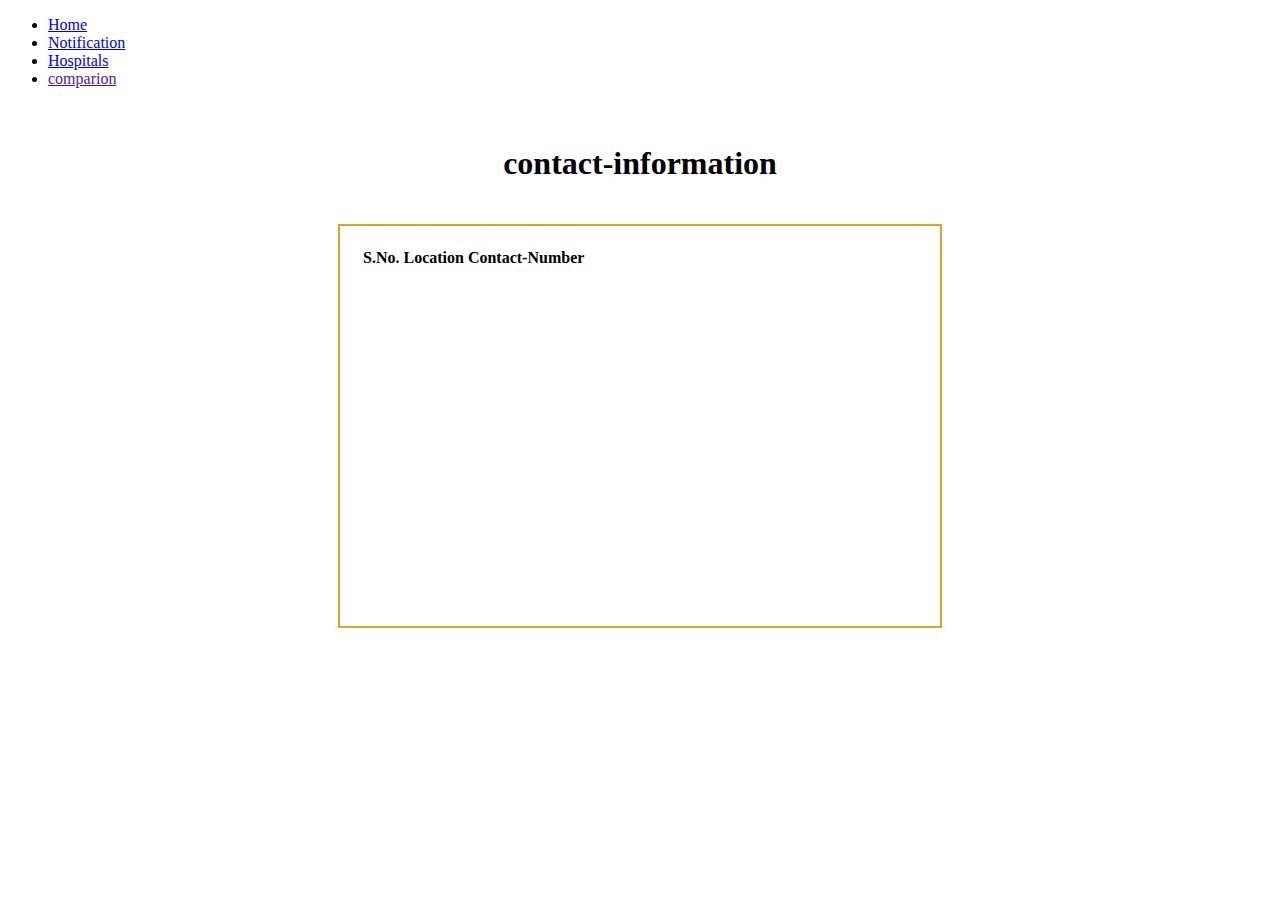
<file: index.html>
<!DOCTYPE html>
<html lang="en">
<head>
    <meta charset="UTF-8">
    <meta http-equiv="X-UA-Compatible" content="IE=edge">
    <meta name="viewport" content="width=device-width, initial-scale=1.0">
    <link rel="stylesheet" href="https://stackpath.bootstrapcdn.com/bootstrap/4.1.3/css/bootstrap.min.css" integrity="sha384-MCw98/SFnGE8fJT3GXwEOngsV7Zt27NXFoaoApmYm81iuXoPkFOJwJ8ERdknLPMO" crossorigin="anonymous">
    <link rel="stylesheet" href="style.css">

    <title>Document</title>
</head>
<body>
    <div class="header">
<div class="inner_header">
    <div class="logo_container">

    
    <ul>
        <li><a href="index.html">Home</a></li>
        <li><a href="notification.html">Notification</a></li>
        <li><a href="hospital_beds.html">Hospitals</a></li>
        <li><a href="">comparion</a></li>
    </ul>
</div>
</div>
    
    <div class="container">
        <h1>contact-information</h1>
    </div> 

    <div id="contact-number">     
         <table id="contact-information" class="table container">
            
              <thead>
                  <tr>
                      <th scope="col">S.No.</th>
                      <th scope="col">Location</th>
                      <th scope="col">Contact-Number</th>
                  </tr>
              </thead>

              <tbody id="state-contact-data">

              </tbody>
         </table>
    </div>

    
    <script src="https://code.jquery.com/jquery-3.3.1.slim.min.js" integrity="sha384-q8i/X+965DzO0rT7abK41JStQIAqVgRVzpbzo5smXKp4YfRvH+8abtTE1Pi6jizo" crossorigin="anonymous"></script>
    <script src="https://cdnjs.cloudflare.com/ajax/libs/popper.js/1.14.3/umd/popper.min.js" integrity="sha384-ZMP7rVo3mIykV+2+9J3UJ46jBk0WLaUAdn689aCwoqbBJiSnjAK/l8WvCWPIPm49" crossorigin="anonymous"></script>
    <script src="https://stackpath.bootstrapcdn.com/bootstrap/4.1.3/js/bootstrap.min.js" integrity="sha384-ChfqqxuZUCnJSK3+MXmPNIyE6ZbWh2IMqE241rYiqJxyMiZ6OW/JmZQ5stwEULTy" crossorigin="anonymous"></script>
    <script src="https://code.jquery.com/jquery-3.5.1.min.js"></script>
   
    <script src="./script.js"></script>
</body>
</html>
</file>
<file: style.css>
#contact-number{
    height: 400px;
    width: 600px;
    border: 2.5px solid goldenrod;
    overflow: auto;
    margin: auto;
}

.container {
    text-align: center;
    padding: 20px;
}
</file>
